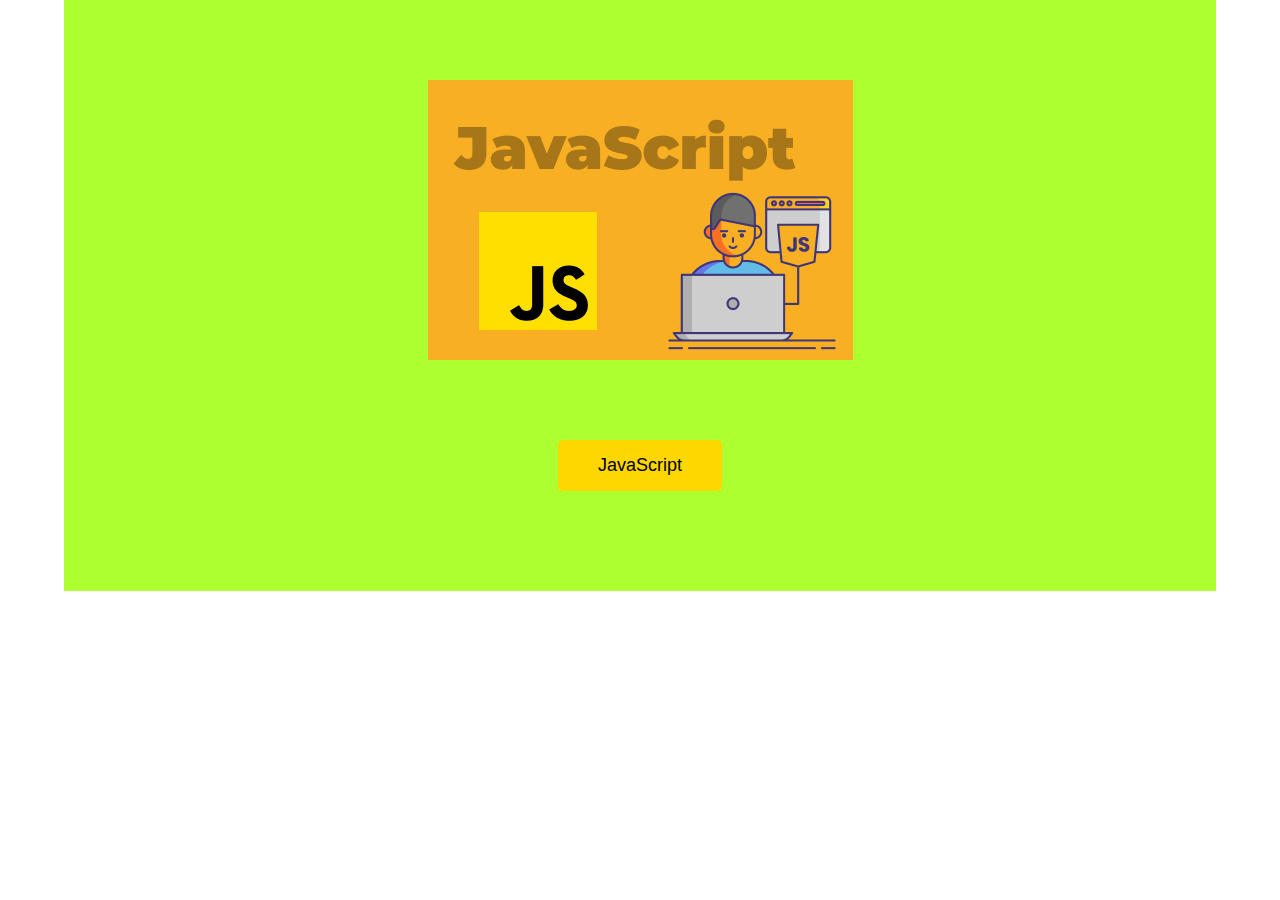
<file: index.html>
<!DOCTYPE html>
<html lang="en">
  <head>
    <meta charset="UTF-8" />
    <meta http-equiv="X-UA-Compatible" content="IE=edge" />
    <meta name="viewport" content="width=device-width, initial-scale=1.0" />
    <title>Document</title>
    <link rel="stylesheet" href="./style/normalize.css" />
    <link rel="stylesheet" href="./style/style.css" />
  </head>
  <body>
    <div class="container">
      <div class="picture">
        <img src="./assets/images/js.jpg" />
      </div>
      <div class="click">
        <button onClick="alert('Я учу JavaScript!')">JavaScript</button>
      </div>
    </div>
    <script src="./style/index.js"></script>
  </body>
</html>
</file>
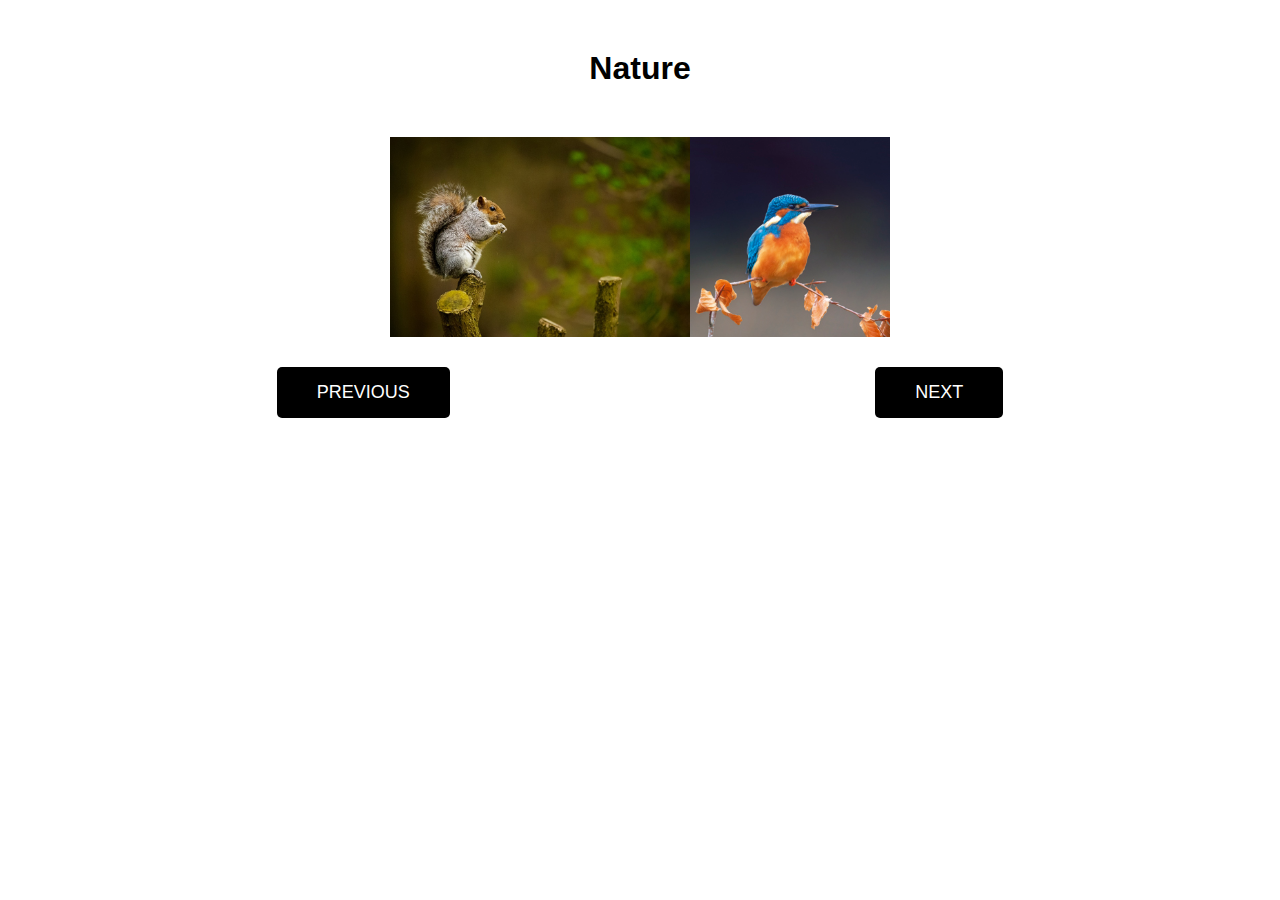
<file: galery.html>
<!DOCTYPE html>
<html lang="en">
  <head>
    <meta charset="UTF-8" />
    <meta http-equiv="X-UA-Compatible" content="IE=edge" />
    <meta name="viewport" content="width=device-width, initial-scale=1.0" />
    <title>Document</title>
    <link rel="stylesheet" href="./style/normalize.css" />
    <link rel="stylesheet" href="./style/galery.css" />
  </head>
  <body>
    <div class="container">
      <div class="text">
        <h1>Nature</h1>
      </div>
      <div class="picture">
        <img id="pic1" src="./assets/images/squirrel.jpg" />
        <img id="pic2" src="./assets/images/bird.jpg" />
      </div>
      <div class="click">
        <input type="button" value="PREVIOUS" onclick="changeImage()" />
        <input type="button" value="NEXT" onclick="changeImage()" />
      </div>
    </div>
    <script src="./style/galery.js"></script>
  </body>
</html>
</file>
<file: style/style.css>
* {
    box-sizing: border-box;
}

.container {
    max-width: 90%;
    margin: auto;
    background-color: greenyellow;
}

.picture {
    display: flex;
    justify-content: center;
    padding-top: 80px;
    padding-bottom: 80px;
}

button {
    border: none;
    border-radius: 5px;
    background-color: gold;
    font-size: large;
    padding: 15px 40px;
    margin-bottom: 100px;
}

.click {
    display: flex;
    justify-content: center;
}
</file>
<file: style/galery.css>
* {
    box-sizing: border-box;
}
.container {
    max-width: 90%;
    margin: auto;
}
h1 {
    font-family: Arial, Helvetica, sans-serif;
}
.text {
    display: flex;
    justify-content: center;
    margin-top: 50px;
}
.picture  {
    display: flex;
    justify-content: center;
    margin-top: 50px;
}
#pic1, #pic2 {
    max-width: 300px;
    max-height: 200px;
} 
.click {
    display: flex;
    justify-content: space-around;
    margin-top: 30px;
}
input {
    border: none;
    border-radius: 5px;
    background-color: black;
    font-size: large;
    color: white;
    padding: 15px 40px;
    margin-bottom: 100px;
}
</file>
